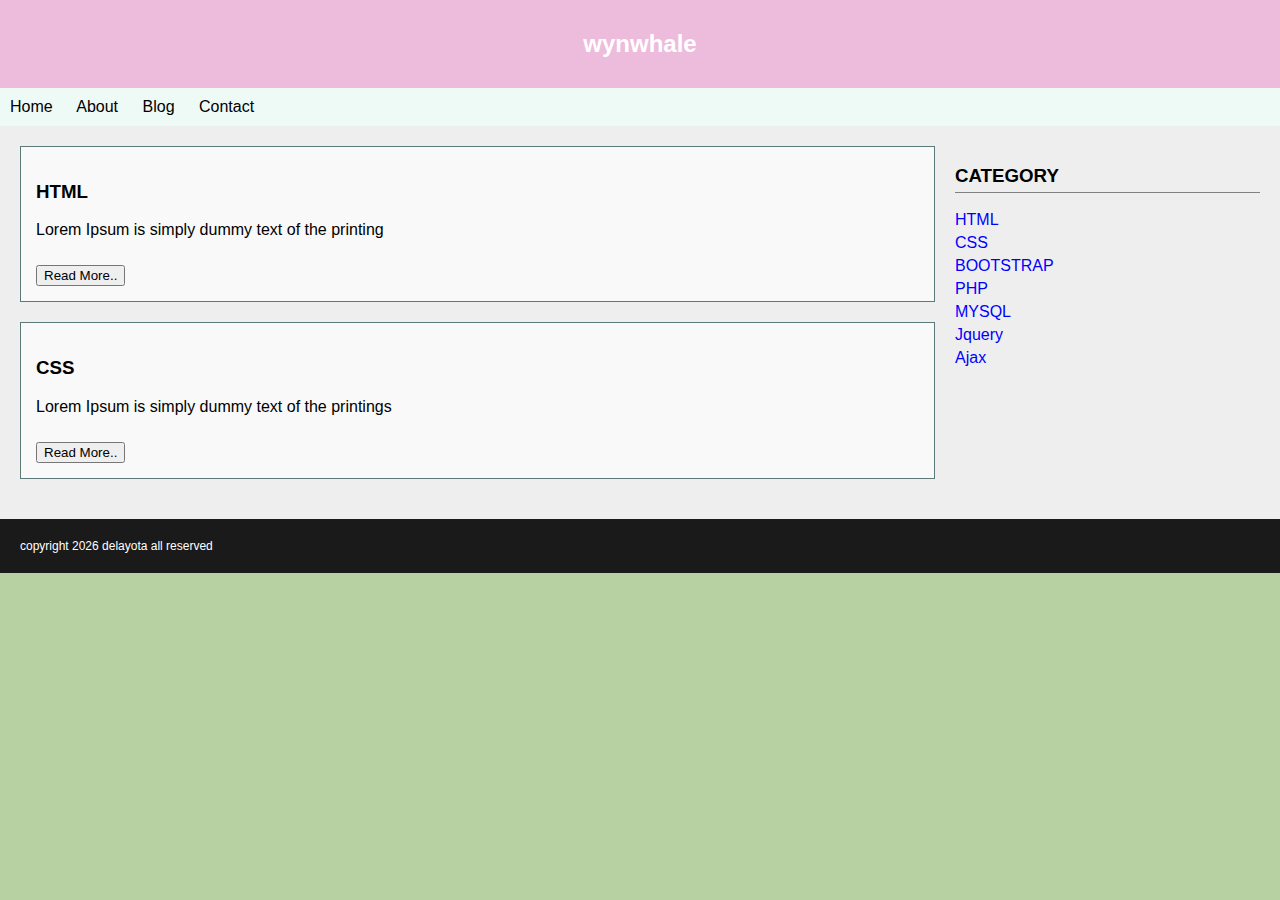
<file: index.html>
<!DOCTYPE html>
<html lang="en">
<head>
<title>wynwhale</title>
<link rel="stylesheet">
<style>
    
  body {
    margin: 0;
    font-family: Arial, sans-serif;
    background-color: #b8d1a3;
  }

  .header {
    background-color: #edbcdc;
    padding: 30px;
    font-size: 24px;
    font-weight: bold;
    color: white;
    text-align: center;
   }

   .navbar {
     background-color: #eefaf6;
     padding: 10px;
    }

   .navbar a {
     margin-right: 20px;
     text-decoration: none;
     color: black;
    }

   .container {
     display: flex;
     padding: 20px;
     background-color: #eee;
   }

   .content {
     flex: 3;
     margin-right: 20px;
   }

   .box {
     border: 1px solid #5c7a7a;
     box-shadow: 0 2px 8px rgba(0,0,0,0,1);
     padding: 15px;
     margin-bottom: 20px;
     background-color: #f9f9f9;
   }

   .box button {
     margin-top: 10px;
   }

   .sidebar {
     flex: 1;
   }

   .sidebar h3 {
     border-bottom: 1px solid gray;
     padding-bottom: 5px;
   }

   .sidebar a {
     display: block;
     margin: 5px 0;
     color: blue;
     text-decoration: none;
   }

   .footer {
     padding: 20px;
     font-size: 12px;
     background-color: #1a1a1a;
     color: white; 
   }

   .btn {
    background-color: #b79ac8;
    color: white;
    border: none;
    padding: 5px 10px
    border-radius: 5px;
   }

   .undercor:hover {
     color: purple;
   }
    
 </style>
 </head>

 <body>

 <div class="header">
  wynwhale
</div>

<div class="navbar">
   <a href="#">Home</a>
   <a href="#">About</a>
   <a href="#">Blog</a>
   <a href="#">Contact</a>
</div>

<div class="container">

<div class="content">
   <div class="box">
     <h3>HTML</h3>
     <p>Lorem Ipsum is simply dummy text of the printing</p>
     <button>Read More..</button>
   </div>

    
   <div class="box">
      <h3>CSS</h3>
      <p>Lorem Ipsum is simply dummy text of the printings</p>
      <button>Read More..</button>
   </div>
 </div>

 <div class="sidebar">
   <h3>CATEGORY</h3>
   <a href="#">HTML</a>
   <a href="#">CSS</a>
   <a href="#">BOOTSTRAP</a>
   <a href="#">PHP</a>
   <a href="#">MYSQL</a>
   <a href="#">Jquery</a>
   <a href="#">Ajax</a>
 </div>

</div>

<div class="footer">
  copyright 2026 delayota all reserved
</div>

</body>
</html>
</file>
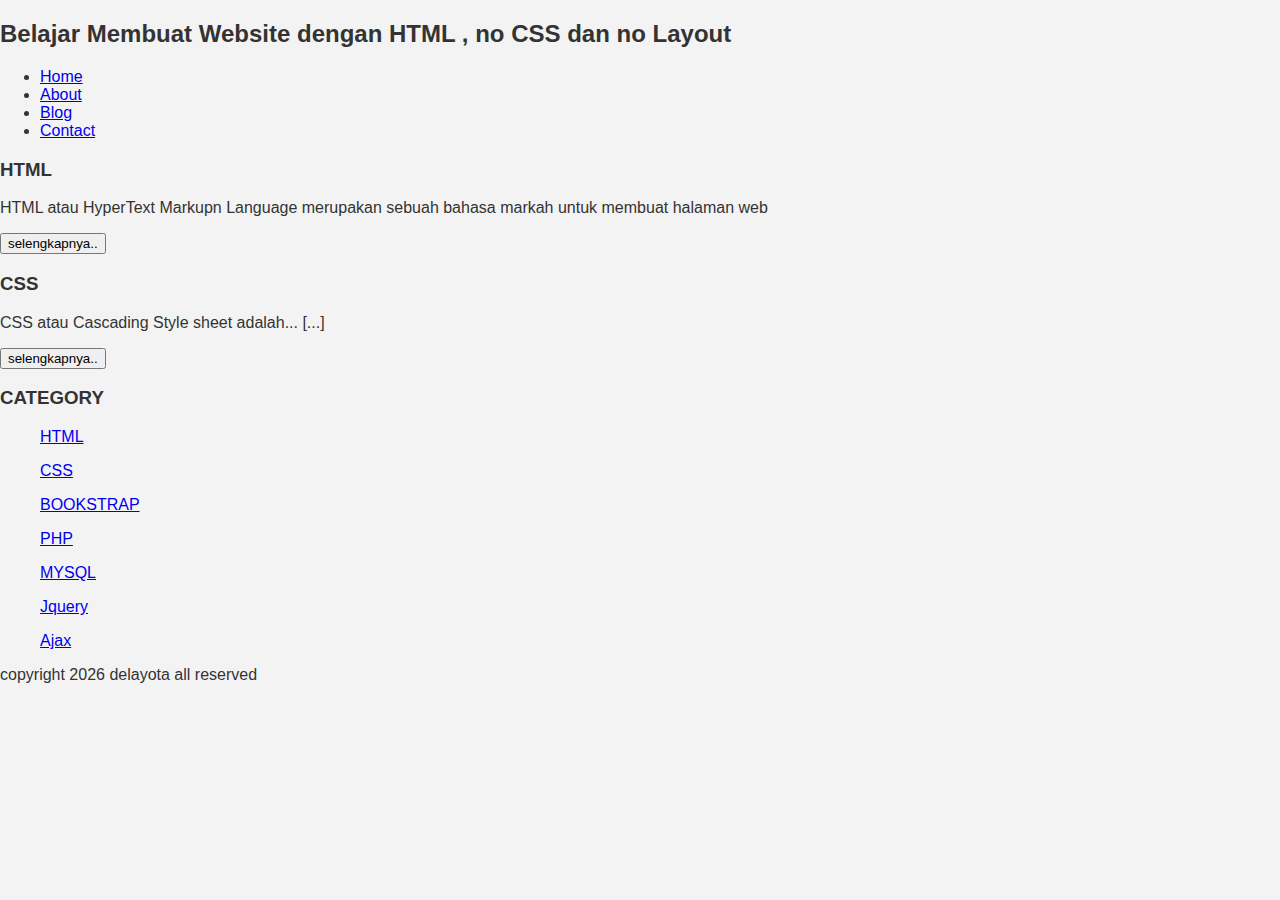
<file: about.html>
<!Doctype HTML>
<html lang="en">
  <head>
      <title>Delayota</title>
      <link rel="stylesheet" href="style.css"
  </head>
  <body>                                              
<h2>Belajar Membuat Website dengan HTML ,  no CSS dan no Layout</h2>
              <ul>
                      <li><a href="index.html">Home</a></li>
                      <li><a href="about.html">About</a></li>
                      <li><a href="blog.html">Blog</a></li>
                      <li><a href="#">Contact</a></li>
              </ul>
                      <h3>HTML</H3>
                      <P>HTML atau HyperText Markupn Language merupakan sebuah bahasa markah untuk membuat halaman web </p>
                      <button >selengkapnya..</button>

                      <h3>CSS</H3>
                      <P>CSS atau Cascading Style sheet adalah... [...]</p>
                      <button >selengkapnya..</button>
              </ul>

              <h3>CATEGORY</h3>
              <ul>
                      <p><a href="#" >HTML</a></p>
                      <p><a href="#" >CSS</a></p>
                      <p><a href="#" >BOOKSTRAP</a></p>
                      <p><a href="#" >PHP</a></p>
                      <p><a href="#" >MYSQL</a></p>
                      <p><a href="#" >Jquery</a></p>
                      <p><a href="#" >Ajax</a></p>
              </ul>
                      <p>copyright 2026 delayota all reserved</p>
  </body>
</html>
</file>
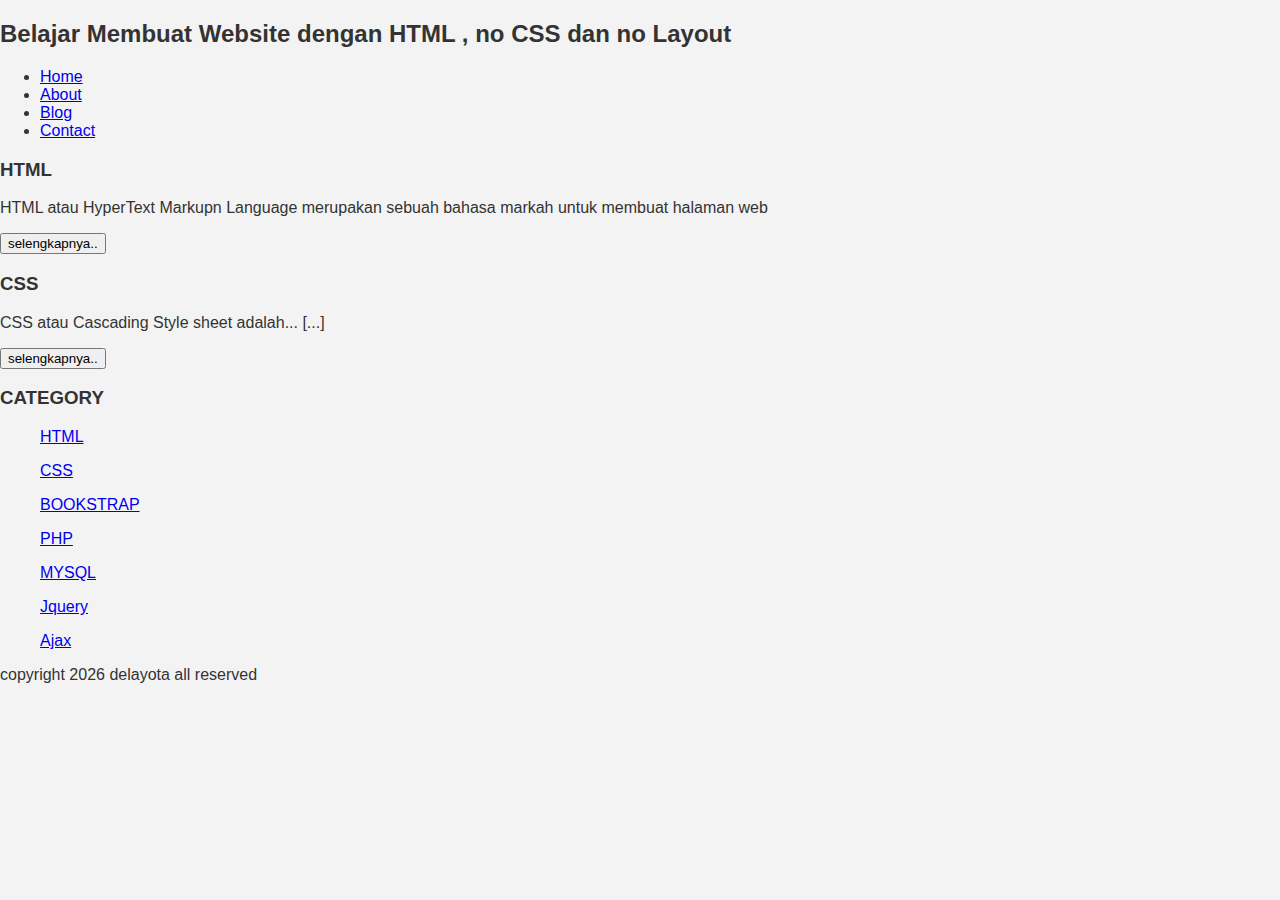
<file: blog.html>
<!Doctype HTML>
<html lang="en">
  <head>
      <title>Delayota</title>
      <link rel="stylesheet" href="style.css"
  </head>
  <body>                                           
<h2>Belajar Membuat Website dengan HTML ,  no CSS dan no Layout</h2>
              <ul>
                      <li><a href="index.html">Home</a></li>
                      <li><a href="about.html">About</a></li>
                      <li><a href="blog.html">Blog</a></li>
                      <li><a href="contact.html">Contact</a></li>
              </ul>
                      <h3>HTML</H3>
                      <P>HTML atau HyperText Markupn Language merupakan sebuah bahasa markah untuk membuat halaman web </p>
                      <button >selengkapnya..</button>

                      <h3>CSS</H3>
                      <P>CSS atau Cascading Style sheet adalah... [...]</p>
                      <button >selengkapnya..</button>
              </ul>

              <h3>CATEGORY</h3>
              <ul>
                      <p><a href="#" >HTML</a></p>
                      <p><a href="#" >CSS</a></p>
                      <p><a href="#" >BOOKSTRAP</a></p>
                      <p><a href="#" >PHP</a></p>
                      <p><a href="#" >MYSQL</a></p>
                      <p><a href="#" >Jquery</a></p>
                      <p><a href="#" >Ajax</a></p>
              </ul>
                      <p>copyright 2026 delayota all reserved</p>
  </body>
</html>
</file>
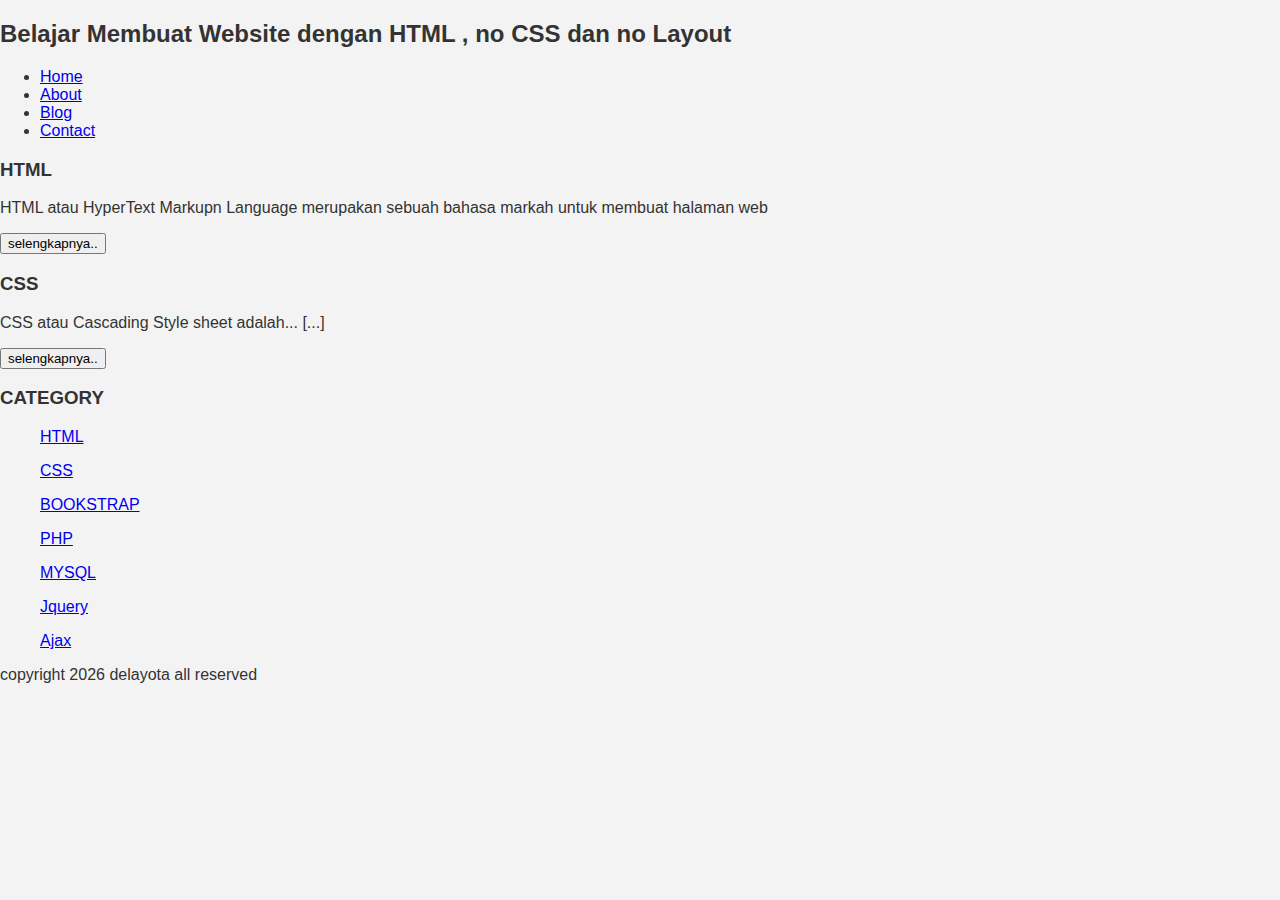
<file: contact.html>
<!Doctype HTML>
<html lang="en">
  <head>
      <title>Delayota</title>
      <link rel="stylesheet" href="style.css"
  </head>
  <body>                                             
<h2>Belajar Membuat Website dengan HTML ,  no CSS dan no Layout</h2>
              <ul>
                      <li><a href="index.html">Home</a></li>
                      <li><a href="about.html">About</a></li>
                      <li><a href="blog.html">Blog</a></li>
                      <li><a href="contact.html">Contact</a></li>
              </ul>
                      <h3>HTML</H3>
                      <P>HTML atau HyperText Markupn Language merupakan sebuah bahasa markah untuk membuat halaman web </p>
                      <button >selengkapnya..</button>

                      <h3>CSS</H3>
                      <P>CSS atau Cascading Style sheet adalah... [...]</p>
                      <button >selengkapnya..</button>
              </ul>

              <h3>CATEGORY</h3>
              <ul>
                      <p><a href="#" >HTML</a></p>
                      <p><a href="#" >CSS</a></p>
                      <p><a href="#" >BOOKSTRAP</a></p>
                      <p><a href="#" >PHP</a></p>
                      <p><a href="#" >MYSQL</a></p>
                      <p><a href="#" >Jquery</a></p>
                      <p><a href="#" >Ajax</a></p>
              </ul>
                      <p>copyright 2026 delayota all reserved</p>
  </body>
</html>
</file>
<file: style.css>
body{
    background:#f3f3f3;
    color:#333;
    width:100%;
    font-family:sans-serif;
    margin:0 auto; 
}

.header{
    width:90%;
    margin:auto;
    height:120px;
    line-height:120px; 
    background:#417aa8;
    color:#fff; 
}

.jarak{
    padding:0 2pc;
}

.menu{
    background-color:#417aa8;
    height:50px;
    line-height:50px;
    position:relative;
    width:90%
    margin:0 auto;
    padding:0 auto;
}
</file>
